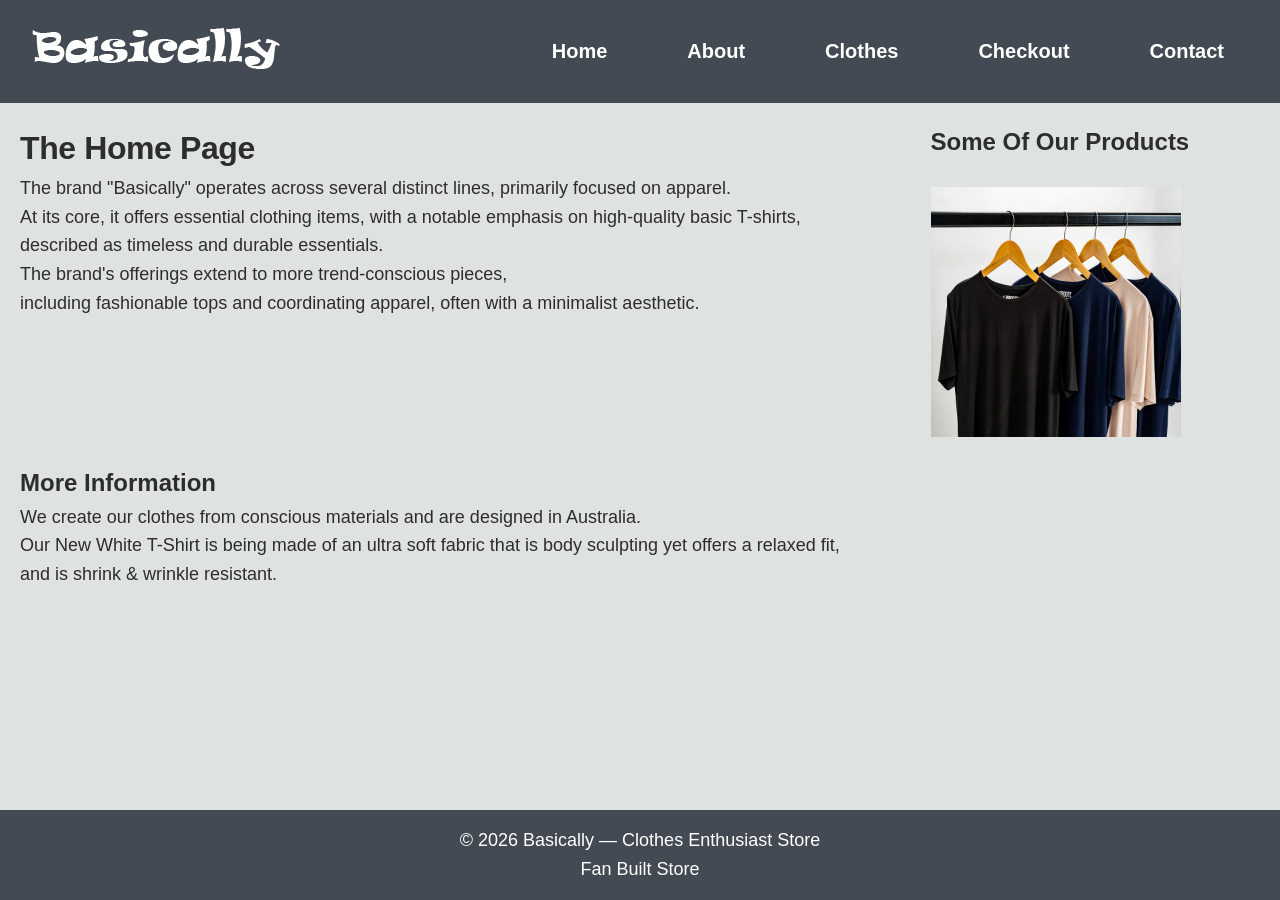
<file: index.html>
<!DOCTYPE html>
<html lang="en">
<head>
  <meta charset="UTF-8">
  <meta name="viewport" content="width=device-width, initial-scale=1.0">
  <meta name="description" content="About us">
  <title>Our Story</title>
  <link rel="stylesheet" href="css/global.css">  <!-- Shared site styles -->
  <link rel="stylesheet" href="css/index.css">   <!-- About-page-only styles -->
</head>

<body>

  <header class="site-header">
    <a class="logo" href="index.html">
      <img src="Basically Images/basicallylogo.png" alt="Basically Logo">
    </a>
    <input class="menu-toggle" type="checkbox" id="menu-toggle" aria-label="Toggle navigation menu">
    <label class="menu-button" for="menu-toggle">
      <img src="Basically Images/hamburger.png" style="width: 20px;height: 20px;" alt="" aria-hidden="true">
      <span>Menu</span>
    </label>
    <nav aria-label="Primary">               <!-- nav groups navigation links; aria-label names it -->
      <a class="active" href="index.html">Home</a>     <!-- class="active" = current page -->
      <a href="about.html">About</a>
      <a href="products.html">Clothes</a>
      <a href="checkout.html">Checkout</a>
      <a href="contact.html">Contact</a>
    </nav>
  </header>

  <main>

    <section>
      <h1>The Home Page</h1>
      <p>
        The brand "Basically" operates across several distinct lines, primarily focused on apparel.<br> 
        At its core, it offers essential clothing items, with a notable emphasis on high-quality basic T-shirts,<br>
         described as timeless and durable essentials.     

      </p>
      <p>
        The brand's offerings extend to more trend-conscious pieces,<br>
        including fashionable tops and coordinating apparel, often with a minimalist aesthetic.   
      </p>
    </section>

    <section>
      <h2><b>Some Of Our Products</b></h2>
      <div class="card-grid">
        <br>
        <article class="card">
        <img src="Basically Images/shirts1.jpg" alt="T-Shirts" style="width: 250px;height: 250px;">
        </article>

      </div>
    </section>

    <section class="hero about-hero">
      <div>
        <h2> <b>More Information</b> </h2>
        <p>
            We create our clothes from conscious materials and are designed in Australia.<br>
             Our New White T-Shirt is being made of an ultra soft fabric that is body sculpting yet offers a relaxed fit,
             <br> and is shrink & wrinkle resistant. 
        </p>
      </div>
    </section>

  </main>

  <footer>
    <p>&copy; 2026 Basically &mdash; Clothes Enthusiast Store</p>
    <p>Fan Built Store</p>
  </footer>

</body>
</html>
</file>
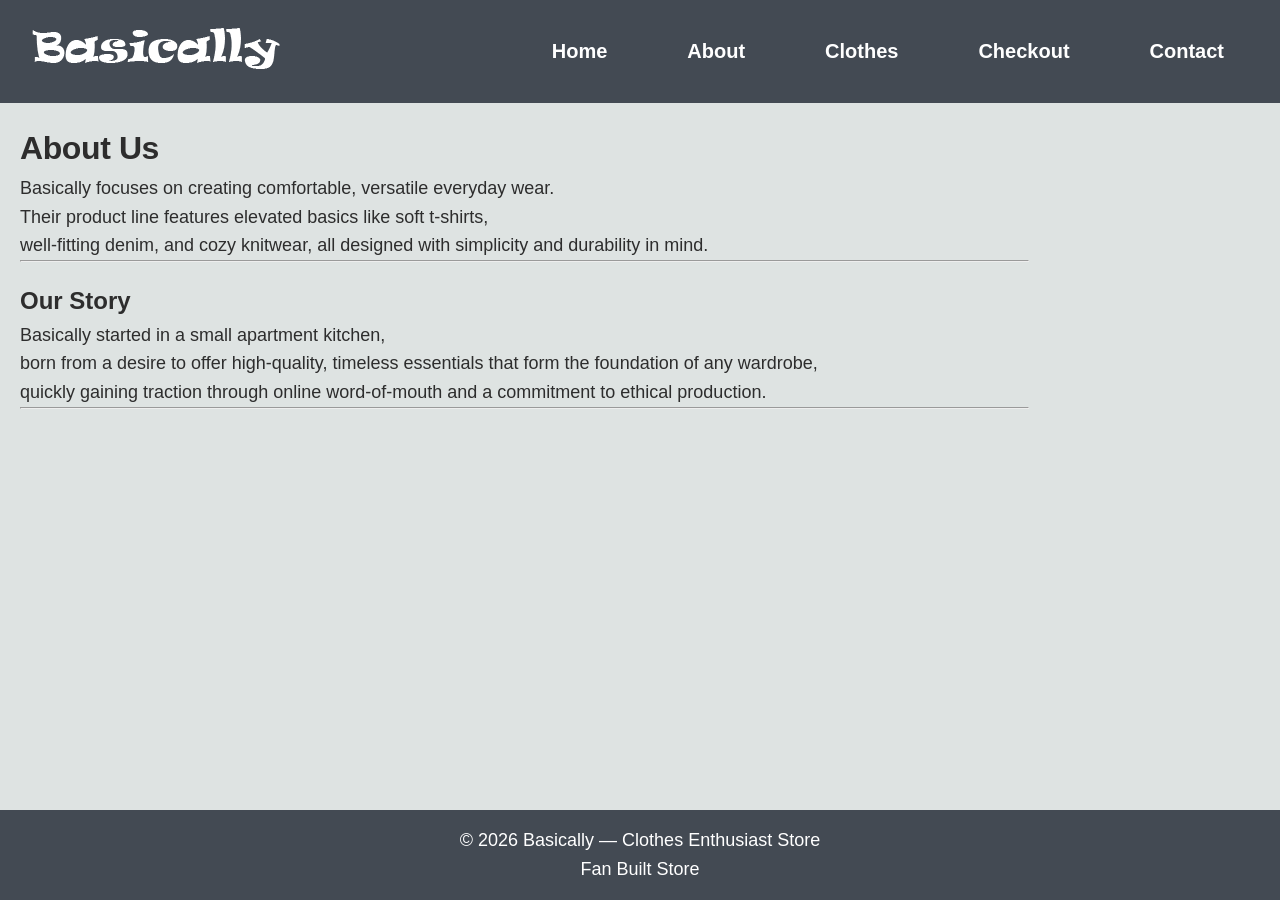
<file: about.html>
<!DOCTYPE html>
<html lang="en">
<head>
  <meta charset="UTF-8">
  <meta name="viewport" content="width=device-width, initial-scale=1.0">
  <meta name="description" content="About us">
  <title>Our Story</title>
  <link rel="stylesheet" href="css/global.css">  <!-- Shared site styles -->
  <link rel="stylesheet" href="css/index.css">   <!-- About-page-only styles -->
</head>

<body>

  <header class="site-header">
    <a class="logo" href="index.html">
      <img src="Basically Images/basicallylogo.png" alt="Basically Logo">
    </a>
    <input class="menu-toggle" type="checkbox" id="menu-toggle" aria-label="Toggle navigation menu">
    <label class="menu-button" for="menu-toggle">
        <img src="Basically Images/hamburger.png" style="width: 20px;height: 20px;" alt="" aria-hidden="true">
        <span>Menu</span>
    </label>
    <nav aria-label="Primary">               <!-- nav groups navigation links; aria-label names it -->
      <a class="active" href="index.html">Home</a>     <!-- class="active" = current page -->
      <a href="about.html">About</a>
      <a href="products.html">Clothes</a>
      <a href="checkout.html">Checkout</a>
      <a href="contact.html">Contact</a>
    </nav>
  </header>

  <main>

    <section>
      <h1>About Us</h1>
      <p>
        Basically focuses on creating comfortable, versatile everyday wear. <br>
        Their product line features elevated basics like soft t-shirts, <br> 
        well-fitting denim, and cozy knitwear, all designed with simplicity and durability in mind.   

      </p>
      <hr>
    </section>

    <section>
      <h2><b></b></h2>
      <div class="card-grid">
        <br>
        <article class="card">

        </article>

      </div>
    </section>

    <section class="hero about-hero">
      <div>
        <h2> <b>Our Story</b> </h2>
        <p>
            Basically started in a small apartment kitchen, <br>
            born from a desire to offer high-quality, timeless essentials that form the foundation of any wardrobe, <br> 
            quickly gaining traction through online word-of-mouth and a commitment to ethical production.
        </p>
        <hr>
      </div>
    </section>

  </main>

  <footer>
    <p>&copy; 2026 Basically &mdash; Clothes Enthusiast Store</p>
    <p>Fan Built Store</p>
  </footer>

</body>
</html>
</file>
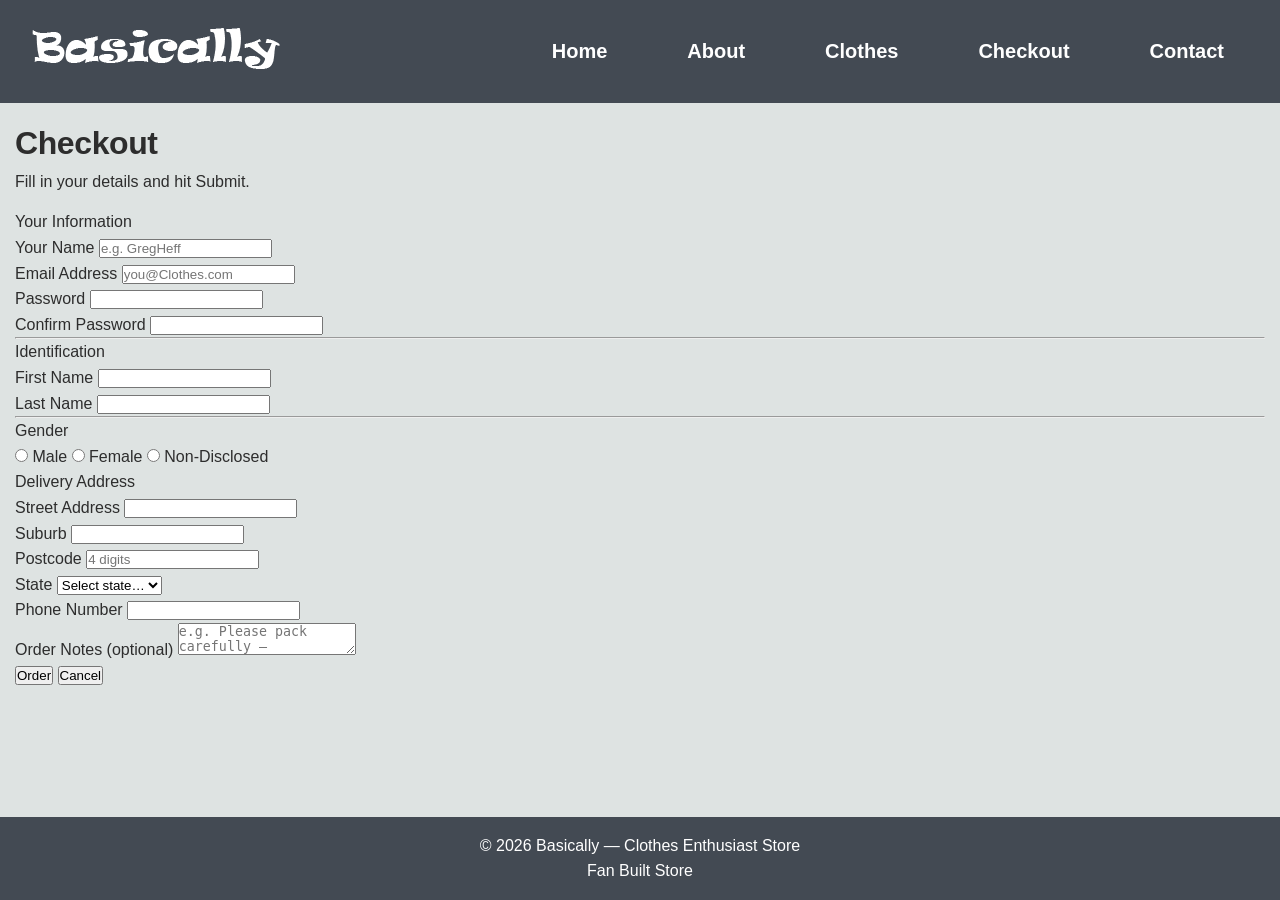
<file: checkout.html>
<!DOCTYPE html>
<html lang="en">
<head>
  <meta charset="UTF-8">
  <meta name="viewport" content="width=device-width, initial-scale=1.0">
  <meta name="description" content="Checkout for your LEGO Star Wars set order at Brick Troopers.">
  <title>Brick Troopers | Checkout</title>
  <link rel="stylesheet" href="css/global.css">    <!-- Shared styles (includes form styles) -->
  <link rel="stylesheet" href="css/checkout.css">  <!-- Checkout-page-only styles -->
</head>

<body>

  <header class="site-header">
    <a class="logo" href="index.html">
      <img src="Basically Images/basicallylogo.png">
    </a>
    <!-- MOBILE MENU TOGGLE: shown on mobile only; desktop/tablet keep the normal navigation visible -->
    <input class="menu-toggle" type="checkbox" id="menu-toggle" aria-label="Toggle navigation menu">
    <label class="menu-button" for="menu-toggle">
        <img src="Basically Images/hamburger.png" style="width: 20px;height: 20px;" alt="" aria-hidden="true">
        <span>Menu</span>
    </label>
    <nav aria-label="Primary">
      <a href="index.html">Home</a>
      <a href="about.html">About</a>
      <a href="products.html">Clothes</a>
      <a class="active" href="checkout.html">Checkout</a>  <!-- Active = current page -->
      <a href="contact.html">Contact</a>
    </nav>
  </header>

  <main>

    <!-- PAGE INTRO -->
    <section>
      <h1>Checkout</h1>
      <p>Fill in your details and hit Submit.</p>
    </section>

    <!-- CHECKOUT FORM -->
    <section>
      <form action="#" method="post">
        <!-- action="#" means no server; method="post" sends data in request body -->

        <!-- FIELDSET 1: Account details -->
        <fieldset>
          <legend>Your Information</legend>  <!-- Fieldset title -->
          <div class="form-grid">

            <div class="field-group">
              <label for="username">Your Name</label>
              <input type="text" id="username" name="username"
                     placeholder="e.g. GregHeff" required>
            </div>

            <div class="field-group">
              <label for="email">Email Address</label>
              <input type="email" id="email" name="email"
                     placeholder="you@Clothes.com" required>
            </div>

            <div class="field-group">
              <label for="password">Password</label>
              <input type="password" id="password" name="password" required>
              <!-- type="password" hides characters as typed -->
            </div>

            <div class="field-group">
              <label for="confirm_password">Confirm Password</label>
              <input type="password" id="confirm_password" name="confirm_password" required>
              <hr>
            </div>

          </div>
        </fieldset>

        <!-- FIELDSET 2: Personal details -->
        <fieldset>
          <legend>Identification</legend>
          <div class="form-grid">

            <div class="field-group">
              <label for="first_name">First Name</label>
              <input type="text" id="first_name" name="first_name" required>
            </div>

            <div class="field-group">
              <label for="last_name">Last Name</label>
              <input type="text" id="last_name" name="last_name" required>
              <hr>
            </div>

            <div class="field-group full">  <!-- full = span both columns -->
              <span>Gender</span>           <!-- span used here instead of label (no paired input) -->
              <div class="inline-options">   <!-- Styled in checkout.css: flexbox row -->
                <!-- Radio buttons: same name= means only one can be selected -->
                <label><input type="radio" name="gender" value="male" required> Male</label>
                <label><input type="radio" name="gender" value="female"> Female</label>
                <label><input type="radio" name="gender" value="other"> Non-Disclosed</label>
              </div>
            </div>

          </div>
        </fieldset>

        <!-- FIELDSET 3: Shipping address -->
        <fieldset>
            
          <legend>Delivery Address</legend>
          <div class="form-grid">

            <div class="field-group full">
              <label for="street">Street Address</label>
              <input type="text" id="street" name="street" required>
            </div>

            <div class="field-group">
              <label for="suburb">Suburb</label>
              <input type="text" id="suburb" name="suburb" required>
            </div>

            <div class="field-group">
              <label for="postcode">Postcode</label>
              <input type="text" id="postcode" name="postcode"
                     pattern="[0-9]{4}" placeholder="4 digits" required>
              <!-- pattern validates exactly 4 digits before submission -->
            </div>

            <div class="field-group">
              <label for="state">State</label>
              <select id="state" name="state" required>  <!-- Dropdown list -->
                <option value="">Select state…</option>   <!-- Empty value = nothing selected -->
                <option value="VIC">VIC</option>
                <option value="NSW">NSW</option>
                <option value="QLD">QLD</option>
                <option value="WA">WA</option>
                <option value="SA">SA</option>
                <option value="TAS">TAS</option>
                <option value="ACT">ACT</option>
                <option value="NT">NT</option>
              </select>
            </div>

            <div class="field-group">
              <label for="phone">Phone Number</label>
              <input type="tel" id="phone" name="phone" required>
              <!-- type="tel" shows number keypad on mobile -->
            </div>

            <div class="field-group full">
              <label for="order_notes">Order Notes (optional)</label>
              <textarea id="order_notes" name="order_notes"
                        placeholder="e.g. Please pack carefully — displaying next to my Millennium Falcon"></textarea>
              <!-- No required attribute = field is optional -->
            </div>

          </div>
        </fieldset>

        <div class="actions">
          <button type="submit">Order</button>  <!-- Validates then submits -->
          <button type="reset">Cancel</button>    <!-- Clears all fields -->
        </div>

      </form>
    </section>

  </main>

  <footer>
    <p>&copy; 2026 Basically &mdash; Clothes Enthusiast Store</p>
    <p>Fan Built Store</p>
  </footer>
</body>
</html>
</file>
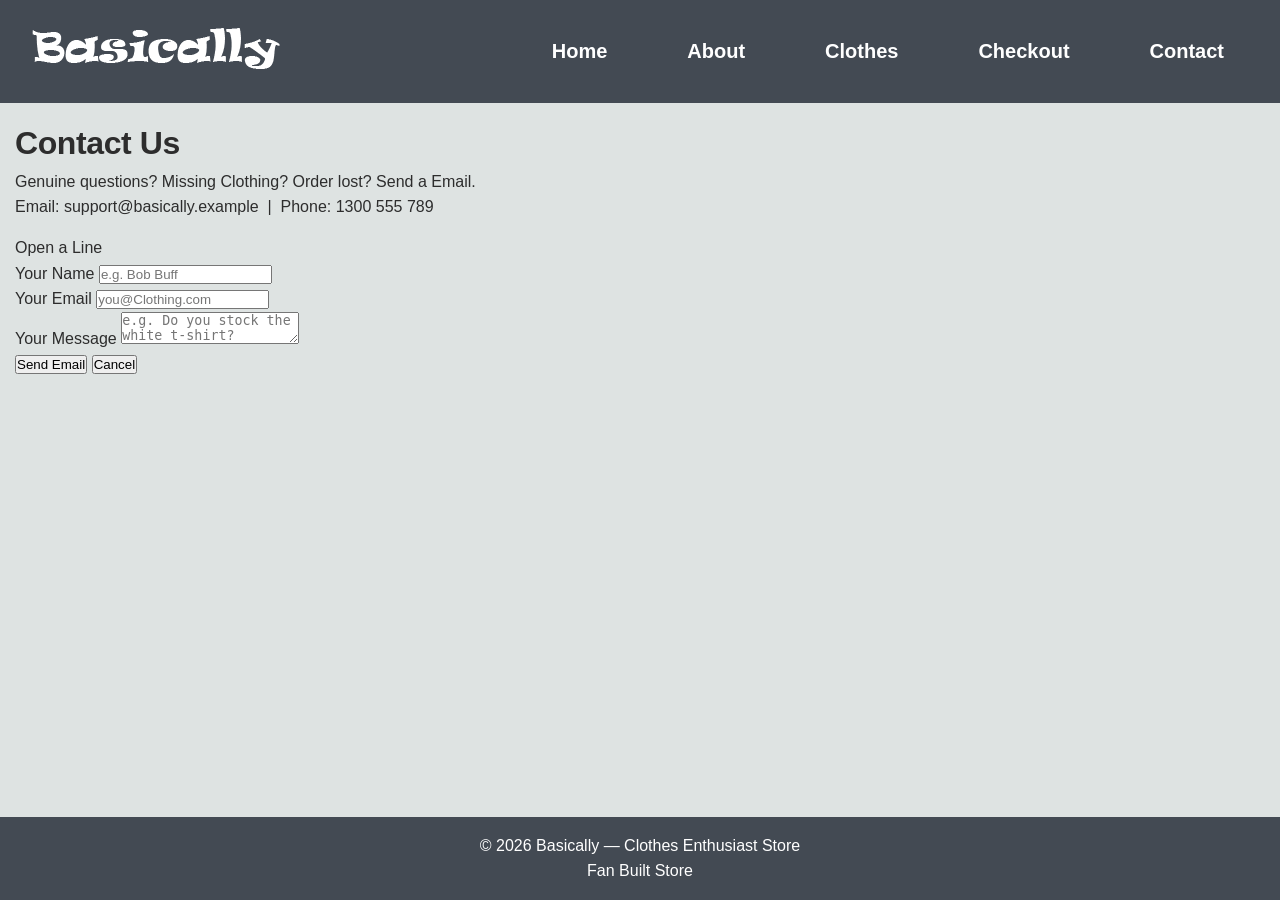
<file: contact.html>
<!DOCTYPE html>
<html lang="en">
<head>
  <meta charset="UTF-8">
  <meta name="viewport" content="width=device-width, initial-scale=1.0">
  <meta name="description" content="Contact the bricked Troopers crew for LEGO Star Wars enquiries.">
  <title>bricked Troopers | Hail the Base</title>
  <link rel="stylesheet" href="css/global.css">   <!-- Shared styles (includes form styles) -->
  <link rel="stylesheet" href="css/contact.css">  <!-- Contact-page-only styles -->
</head>

<body>

  <header class="site-header">
    <a class="logo" href="index.html">
      <img src="Basically Images/basicallylogo.png" alt="Basically Logo">
    </a>
    <!-- MOBILE MENU TOGGLE: shown on mobile only; desktop/tablet keep the normal navigation visible -->
    <input class="menu-toggle" type="checkbox" id="menu-toggle" aria-label="Toggle navigation menu">
    <label class="menu-button" for="menu-toggle">
        <img src="Basically Images/hamburger.png" style="width: 20px;height: 20px;" alt="" aria-hidden="true">
        <span>Menu</span>
    </label>
    <nav aria-label="Primary">
      <a href="index.html">Home</a>
      <a href="about.html">About</a>
      <a href="products.html">Clothes</a>
      <a href="checkout.html">Checkout</a>
      <a class="active" href="contact.html">Contact</a>  <!-- Active = current page -->
    </nav>
  </header>

  <main>

    <!-- CONTACT INTRO -->
    <section>
      <h1>Contact Us</h1>
      <p>Genuine questions? Missing Clothing? Order lost? Send a Email.</p>
      <p class="contact-details">  <!-- Styled by contact.css: monospace font, yellow -->
        Email: support@basically.example &nbsp;|&nbsp; Phone: 1300 555 789
        <!  -- &nbsp; = non-breaking space; keeps the | separator from touching the text -->
      </p>
    </section>

    <!-- CONTACT FORM -->
    <section>
      <form action="#" method="post">
        <!-- action="#" = no server connected; method="post" = data sent in request body -->

        <fieldset>  <!-- Groups related fields with a visible border -->
          <legend>Open a Line</legend>  <!-- Title shown on fieldset border -->

          <div class="form-grid">  <!-- Two-column grid layout -->

            <div class="field-group">  <!-- Stack label above input -->
              <label for="contact_name">Your Name</label>  <!-- for= links to input id= -->
              <input type="text" id="contact_name" name="contact_name"
                     placeholder="e.g. Bob Buff" required>
              <!-- type="text" = plain text box; required = can't submit if empty -->
            </div>

            <div class="field-group">
              <label for="contact_email">Your Email</label>
              <input type="email" id="contact_email" name="contact_email"
                     placeholder="you@Clothing.com" required>
              <!-- type="email" validates the address format automatically -->
            </div>

            <div class="field-group full">  <!-- class="full" = span both columns -->
              <label for="contact_message">Your Message</label>
              <textarea id="contact_message" name="contact_message"
                        placeholder="e.g. Do you stock the white t-shirt?" required></textarea>
              <!-- textarea = multi-line text box; no self-closing tag -->
            </div>

          </div>

          <div class="actions">  <!-- Flexbox row for buttons -->
            <button type="submit">Send Email</button>  <!-- Submits the form -->
            <button type="reset">Cancel</button>         <!-- Clears all fields -->
          </div>

        </fieldset>
      </form>
    </section>

  </main>

  <footer>
    <p>&copy; 2026 Basically &mdash; Clothes Enthusiast Store</p>
    <p>Fan Built Store</p>
  </footer>

</body>
</html>
</file>
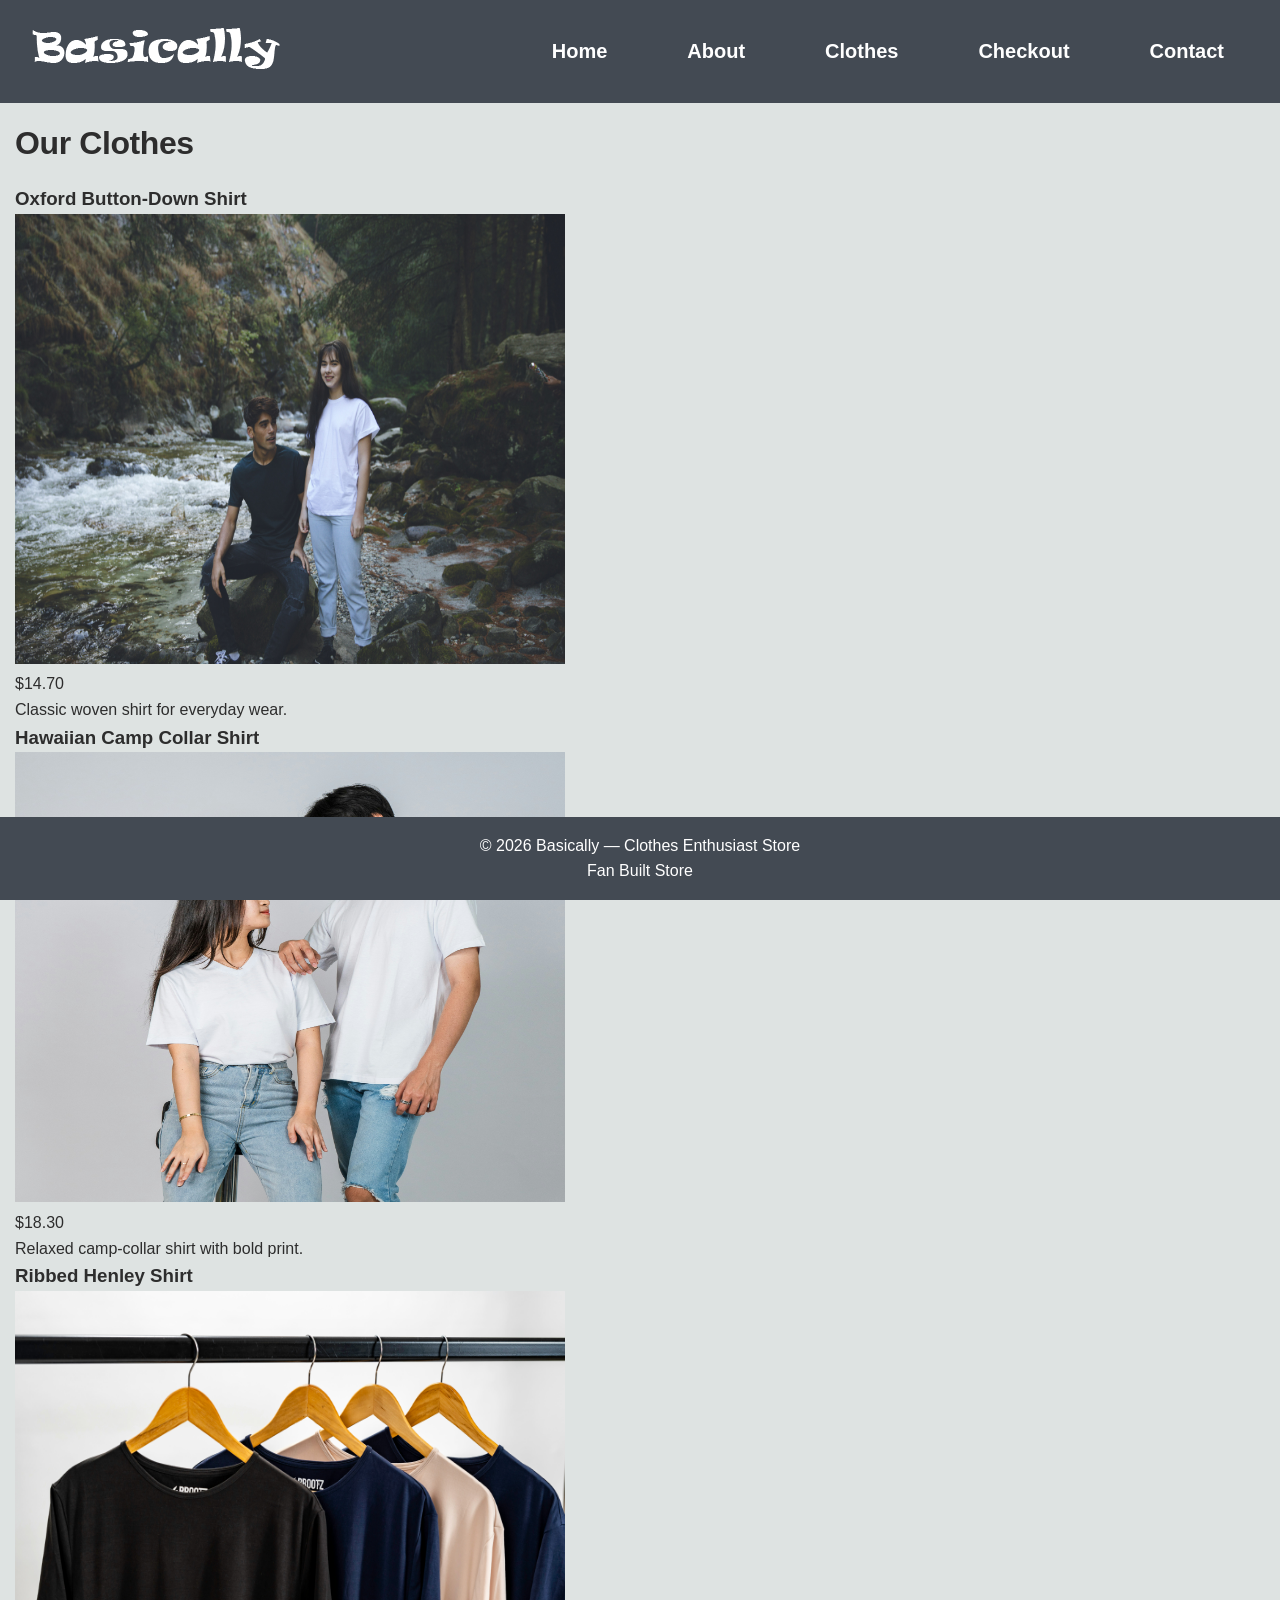
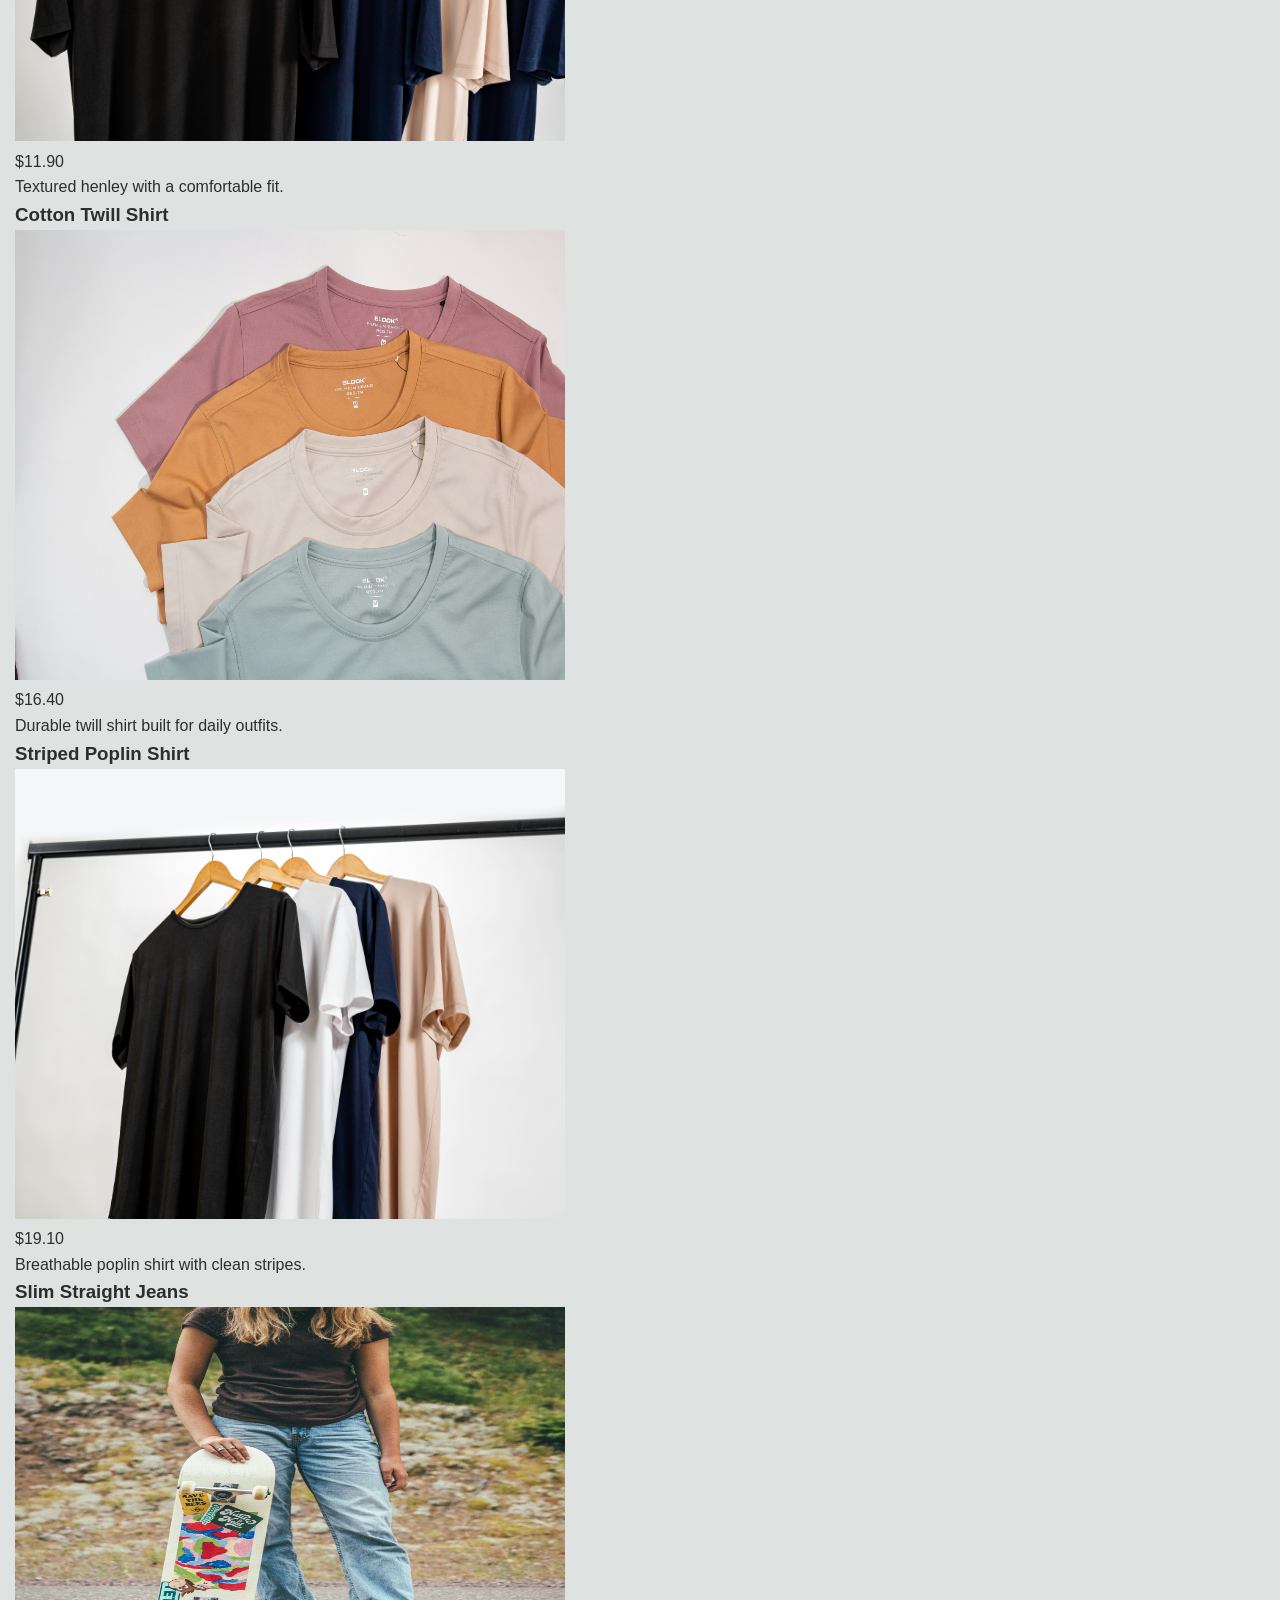
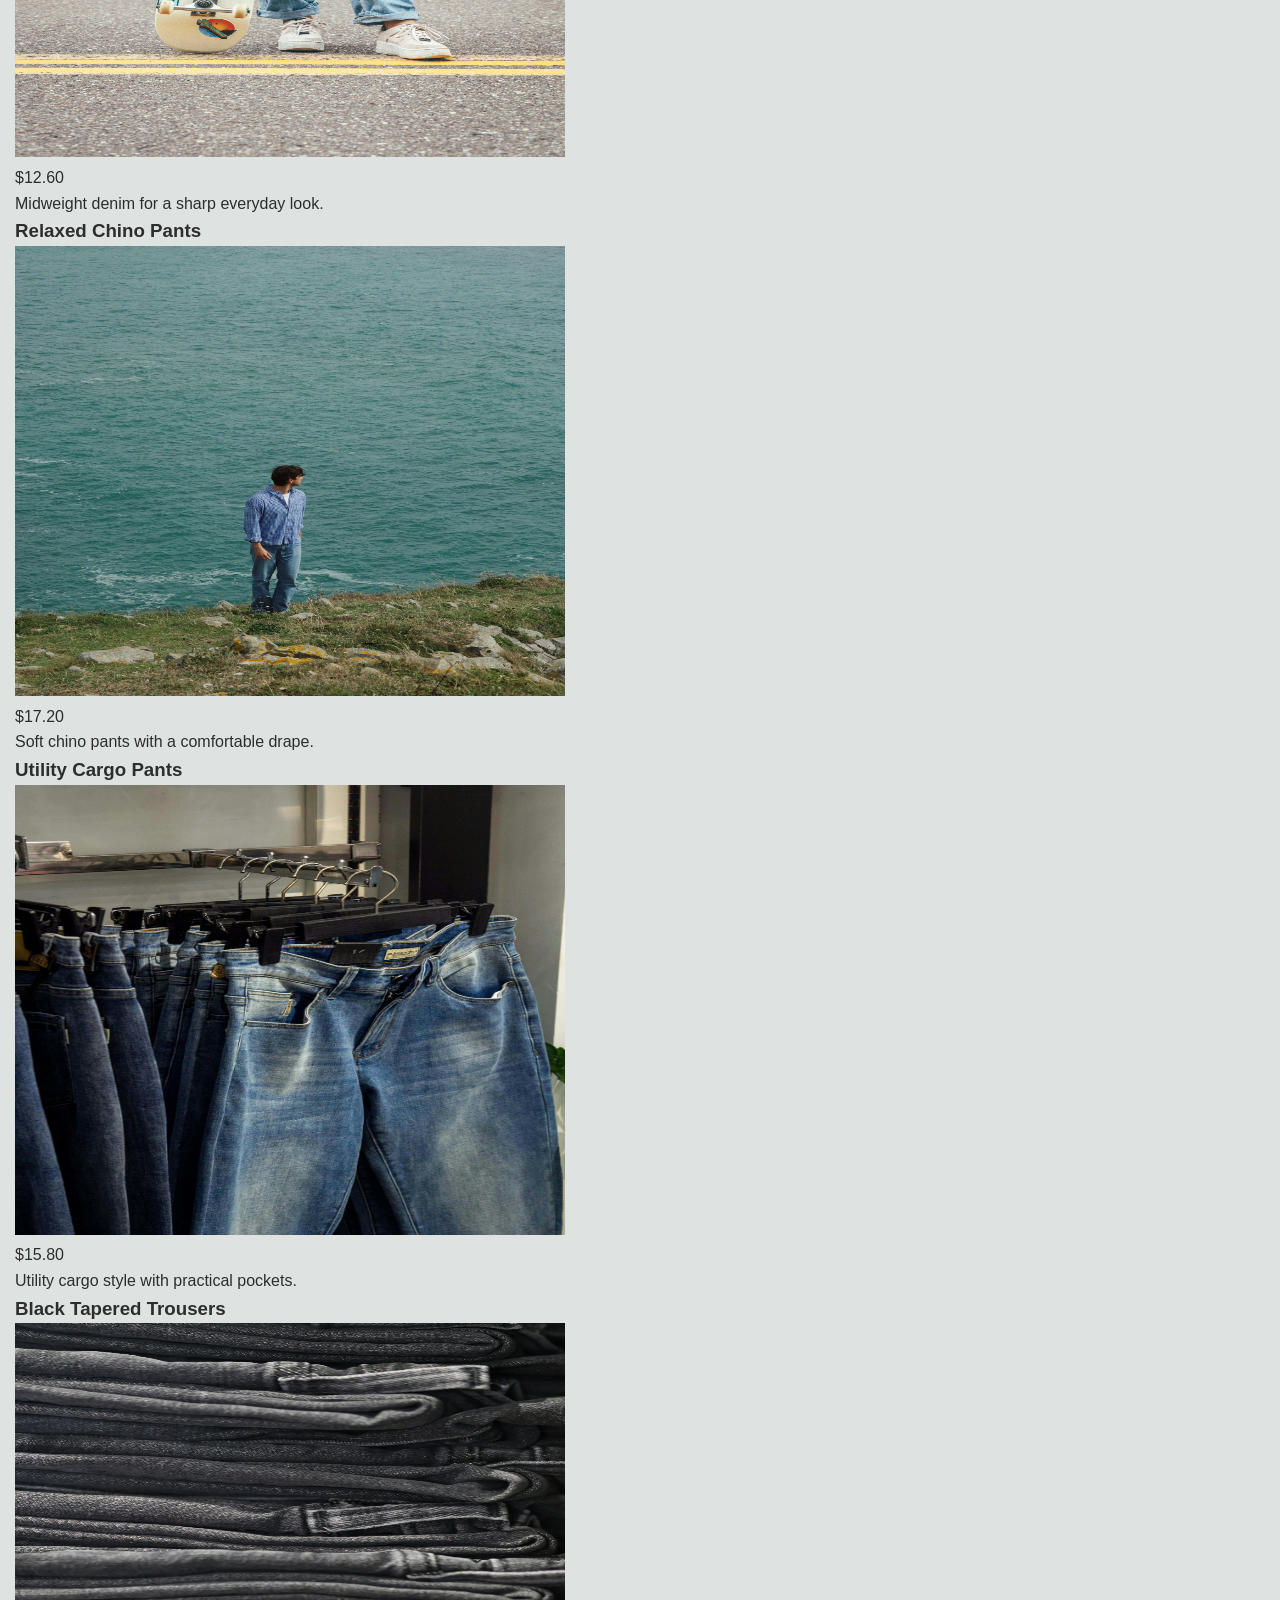
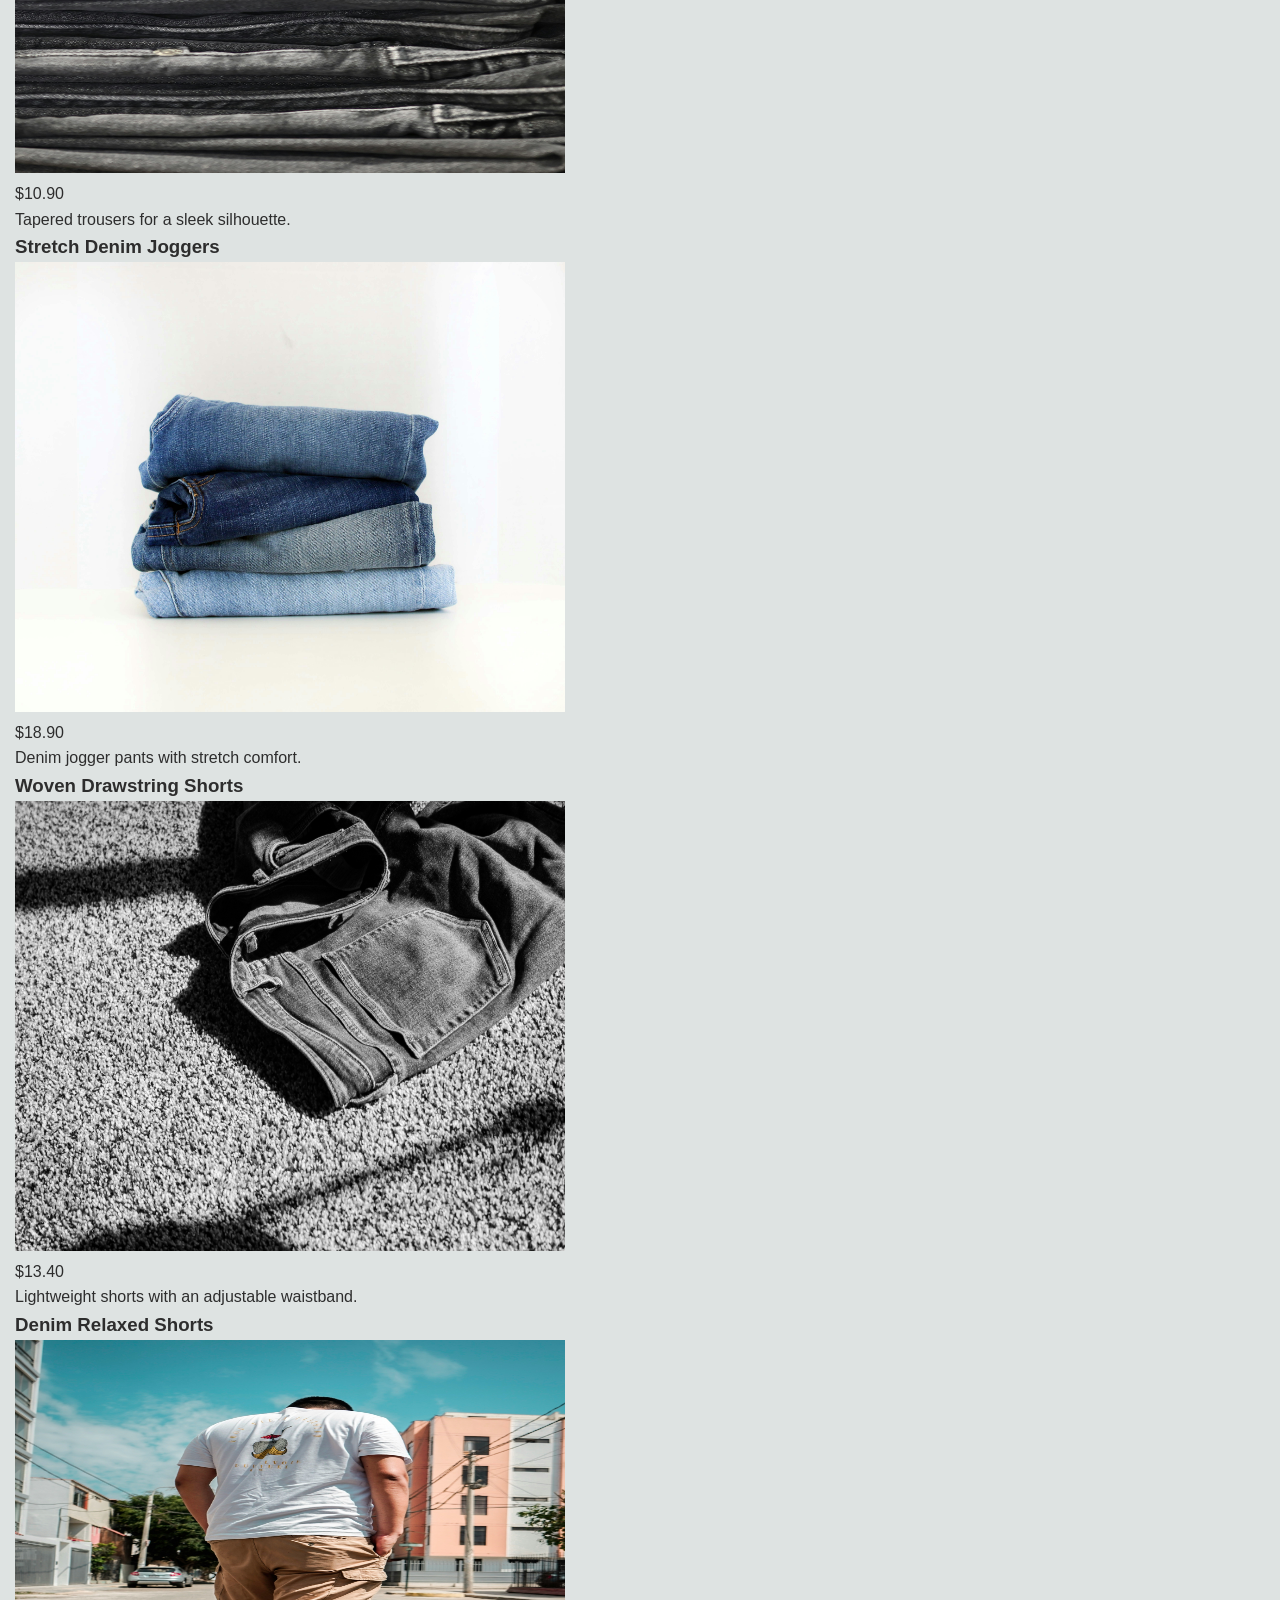
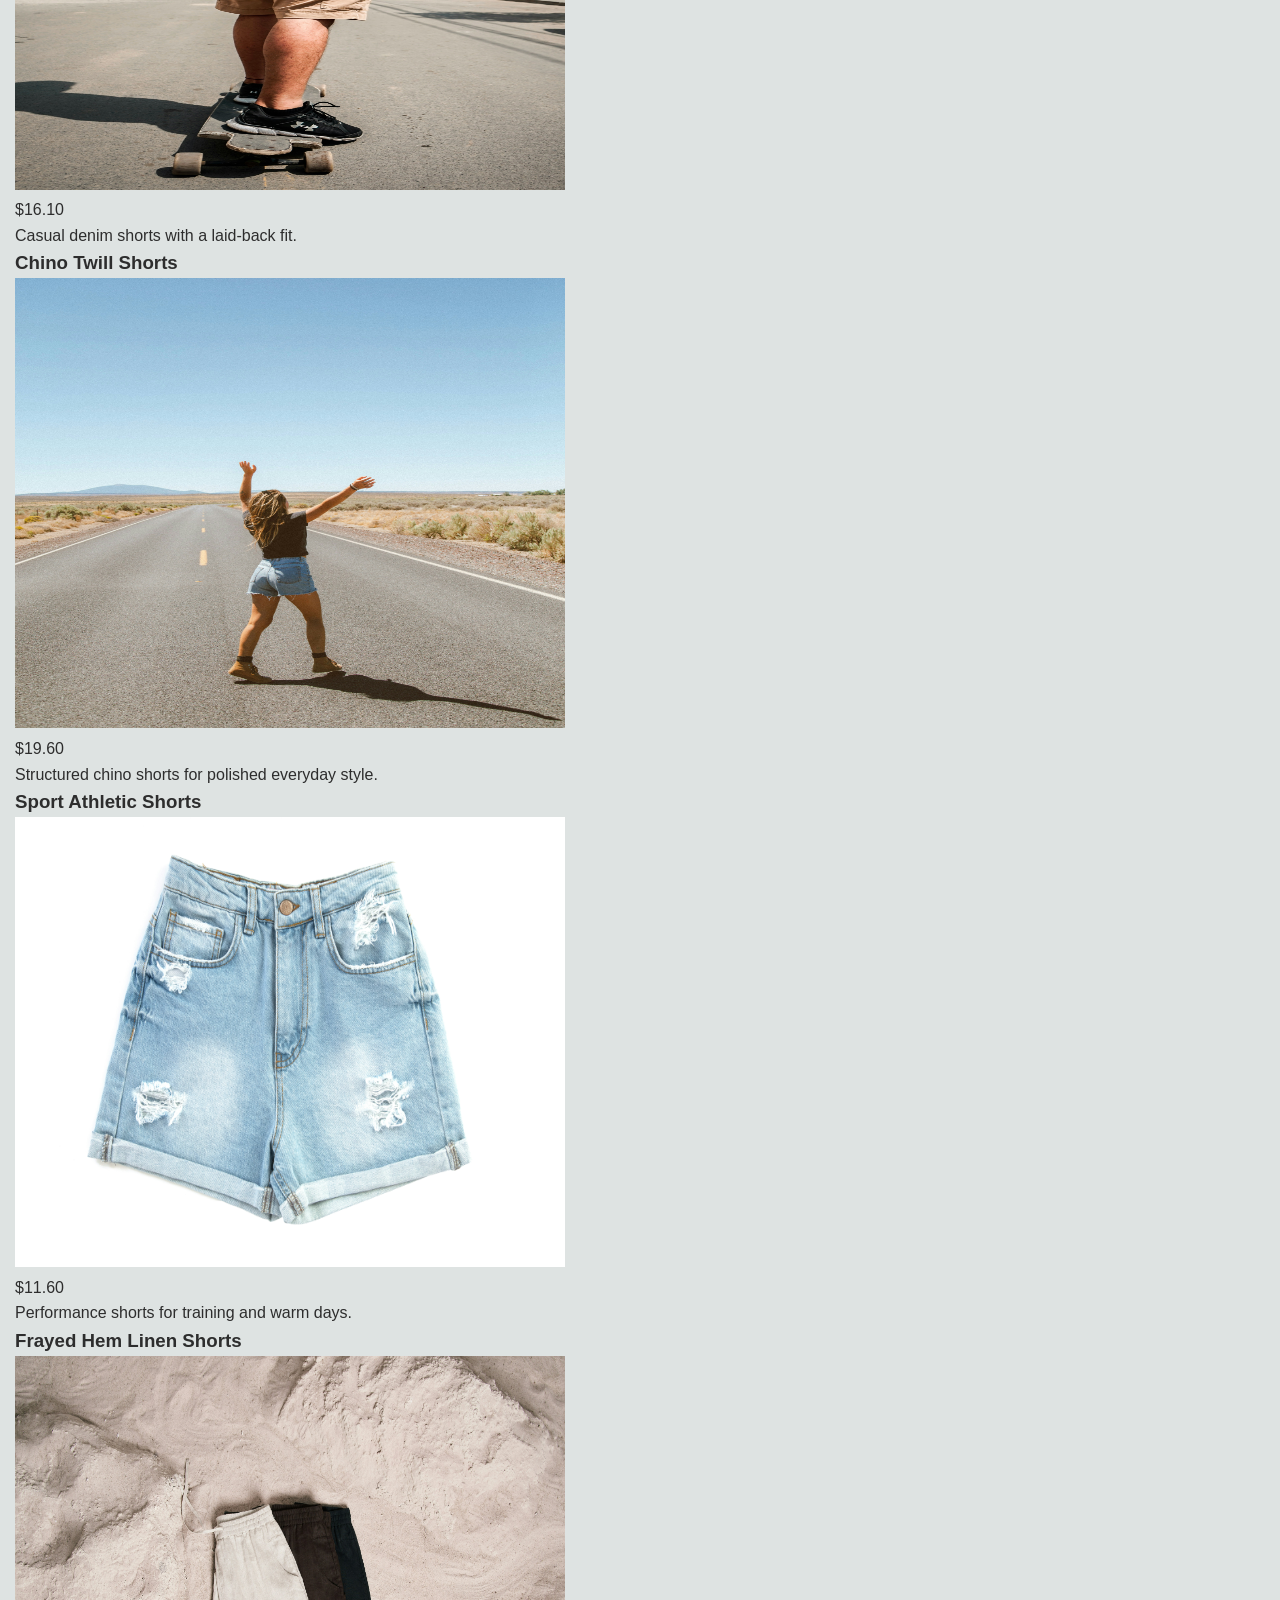
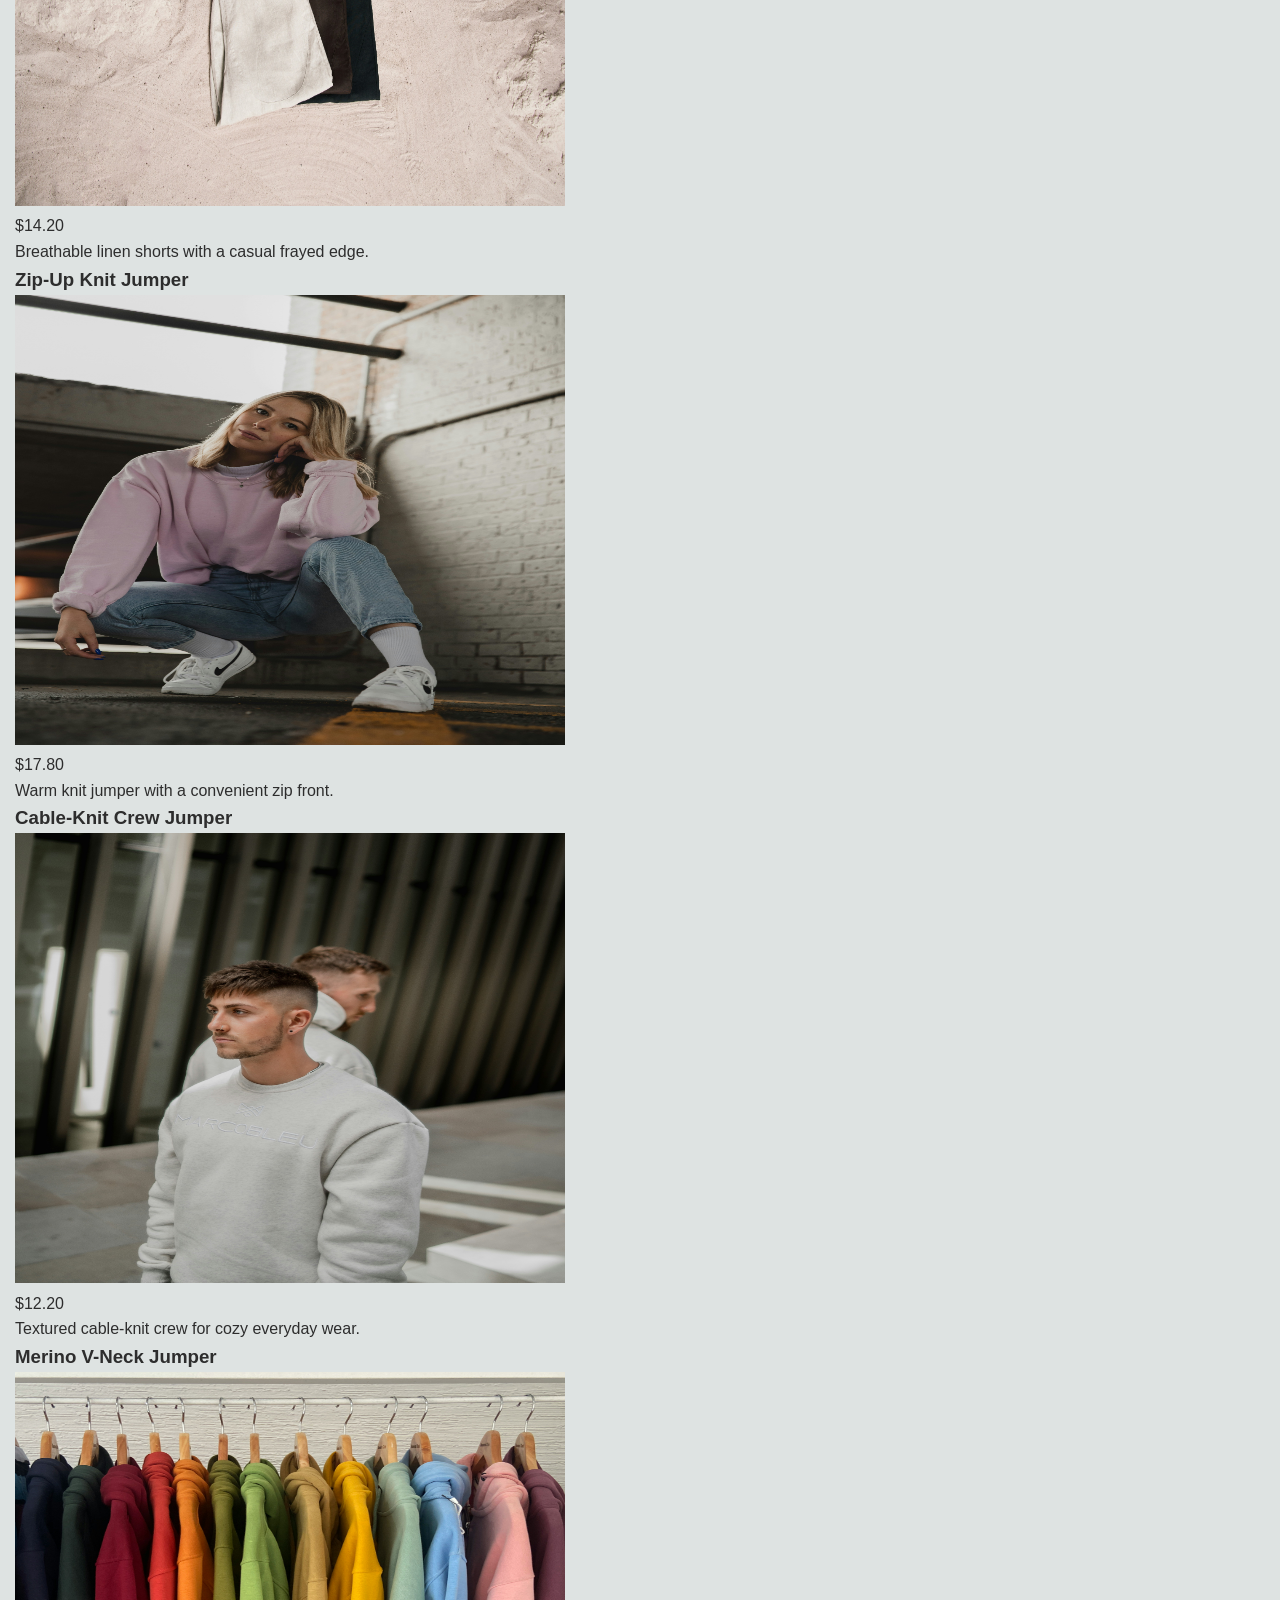
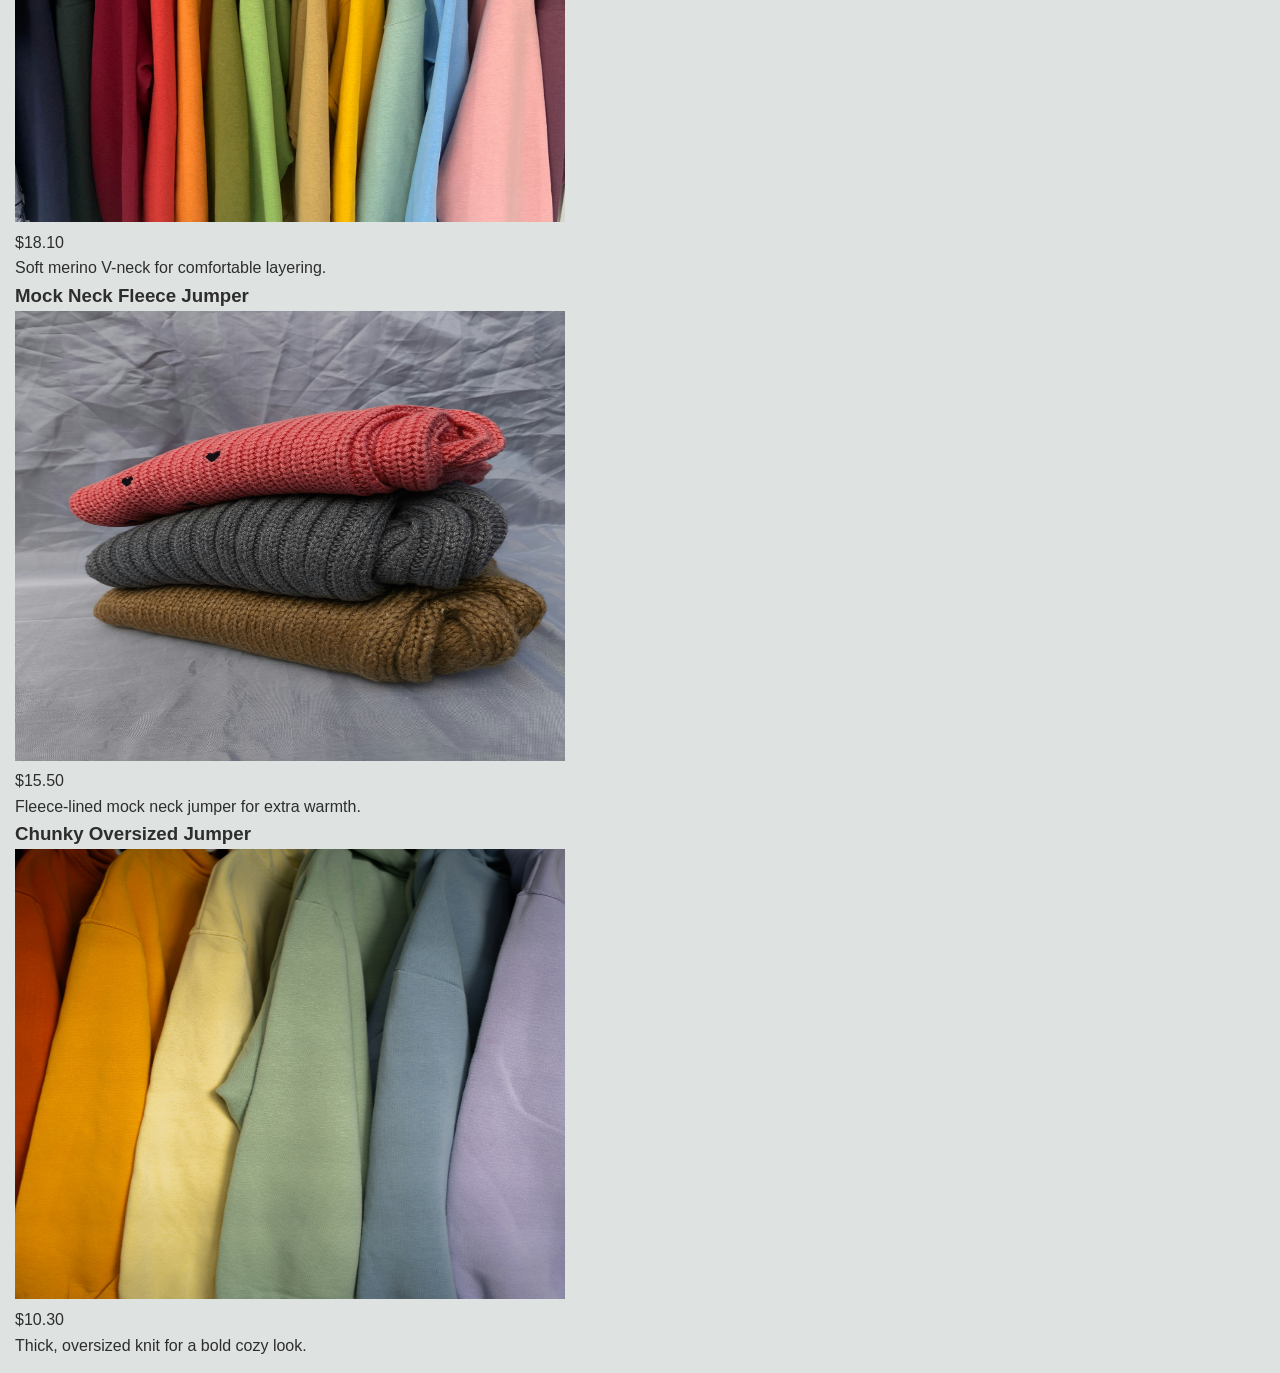
<file: products.html>
<!DOCTYPE html>
<html lang="en">
<head>
    <meta charset="UTF-8"> 
    <meta name="viewport" content="width=device-width, initial-scale=1.0">
    <meta name="description" content="Browse all of our products">
    <link rel="stylesheet" href="css/global.css">
    <link rel="stylesheet" href="css/products.css">
    <title>Products</title>
</head>
<body>

    <header class="site-header">
        <a class="logo" href="index.html">
          <img src="Basically Images/basicallylogo.png" alt="Basically Logo">
        </a>
       
        <input class="menu-toggle" type="checkbox" id="menu-toggle" aria-label="Toggle navigation menu">
        <label class="menu-button" for="menu-toggle">
          <img src="Basically Images/hamburger.png" style="width: 20px;height: 20px;" alt="" aria-hidden="true">
          <span>Menu</span>

        </label>
        <nav aria-label="Primary">
          <a href="index.html">Home</a>
          <a href="about.html">About</a>
          <a class="active" href="products.html">Clothes</a>
          <a href="checkout.html">Checkout</a>
          <a href="contact.html">Contact</a>
        </nav>
      </header>

      <main>

        <!-- Page intro -->
        <section>
          <h1>Our Clothes</h1>
        </section>
    
        <!-- 20 Product cards — 5 rows × 4 columns -->
        <section>
          <div class="product-grid">
    
            <article class="product-card">
              <div class="product-card-body">
                <h3></h3>
                <p class="product-price"></p>
                <p></p>
              </div>
            </article>
    
          </div>
        </section>
        <section>
          <div class="product-grid">
    
            <!-- Row 1 -->
            <article class="product-card">
              <div class="product-card-body">
                <h3>Oxford Button-Down Shirt</h3>
                <img src="Basically Images/modelwearingshirts1.jpg"style='width: 550px;height: 450px;'>
                <p class="product-price">$14.70</p>
                <p>Classic woven shirt for everyday wear.</p>
              </div>
            </article>
            
            <article class="product-card">
              <div class="product-card-body">
                <h3>Hawaiian Camp Collar Shirt</h3>
                <img src="Basically Images/modelswearingshirts2.jpg"style='width: 550px;height: 450px;'>
                <p class="product-price">$18.30</p>
                <p>Relaxed camp-collar shirt with bold print.</p>
              </div>
            </article>
            
            <article class="product-card">
              <div class="product-card-body">
                <h3>Ribbed Henley Shirt</h3>
                <img src="Basically Images/shirts1.jpg"style='width: 550px;height: 450px;'>
                <p class="product-price">$11.90</p>
                <p>Textured henley with a comfortable fit.</p>
              </div>
            </article>
            
            <article class="product-card">
              <div class="product-card-body">
                <h3>Cotton Twill Shirt</h3>
                <img src="Basically Images/shirts2.jpg"style='width: 550px;height: 450px;'>
                <p class="product-price">$16.40</p>
                <p>Durable twill shirt built for daily outfits.</p>
              </div>
            </article>
            
            <article class="product-card">
              <div class="product-card-body">
                <h3>Striped Poplin Shirt</h3>
                <img src="Basically Images/shirts3.jpg"style='width: 550px;height: 450px;'>
                <p class="product-price">$19.10</p>
                <p>Breathable poplin shirt with clean stripes.</p>
              </div>
            </article>
            
            <article class="product-card">
              <div class="product-card-body">
                <h3>Slim Straight Jeans</h3>
                <img src="Basically Images/modelswearingjeans1.jpg"style='width: 550px;height: 450px;'>
                <p class="product-price">$12.60</p>
                <p>Midweight denim for a sharp everyday look.</p>
              </div>
            </article>
            
            <article class="product-card">
              <div class="product-card-body">
                <h3>Relaxed Chino Pants</h3>
                <img src="Basically Images/modelswearingjeans2.jpg"style='width: 550px;height: 450px;'>
                <p class="product-price">$17.20</p>
                <p>Soft chino pants with a comfortable drape.</p>
              </div>
            </article>
            
            <article class="product-card">
              <div class="product-card-body">
                <h3>Utility Cargo Pants</h3>
                <img src="Basically Images/jeans1.jpg"style='width: 550px;height: 450px;'>
                <p class="product-price">$15.80</p>
                <p>Utility cargo style with practical pockets.</p>
              </div>
            </article>
            
            <article class="product-card">
              <div class="product-card-body">
                <h3>Black Tapered Trousers</h3>
                <img src="Basically Images/jeans2.jpg"style='width: 550px;height: 450px;'>
                <p class="product-price">$10.90</p>
                <p>Tapered trousers for a sleek silhouette.</p>
              </div>
            </article>
            
            <article class="product-card">
              <div class="product-card-body">
                <h3>Stretch Denim Joggers</h3>
                <img src="Basically Images/jeans3.jpg"style='width: 550px;height: 450px;'>
                <p class="product-price">$18.90</p>
                <p>Denim jogger pants with stretch comfort.</p>
              </div>
            </article>
            
            <article class="product-card">
              <div class="product-card-body">
                <h3>Woven Drawstring Shorts</h3>
                <img src="Basically Images/shorts3.jpg"style='width: 550px;height: 450px;'>
                <p class="product-price">$13.40</p>
                <p>Lightweight shorts with an adjustable waistband.</p>
              </div>
            </article>
            
            <article class="product-card">
              <div class="product-card-body">
                <h3>Denim Relaxed Shorts</h3>
                <img src="Basically Images/modelswearingshorts.jpg"style='width: 550px;height: 450px;'>
                <p class="product-price">$16.10</p>
                <p>Casual denim shorts with a laid-back fit.</p>
              </div>
            </article>
            
            <article class="product-card">
              <div class="product-card-body">
                <h3>Chino Twill Shorts</h3>
                <img src="Basically Images/modelswearingshorts1.jpg"style='width: 550px;height: 450px;'>
                <p class="product-price">$19.60</p>
                <p>Structured chino shorts for polished everyday style.</p>
              </div>
            </article>
            
            <article class="product-card">
              <div class="product-card-body">
                <h3>Sport Athletic Shorts</h3>
                <img src="Basically Images/shorts1.jpg"style='width: 550px;height: 450px;'>
                <p class="product-price">$11.60</p>
                <p>Performance shorts for training and warm days.</p>
              </div>
            </article>
            
            <article class="product-card">
              <div class="product-card-body">
                <h3>Frayed Hem Linen Shorts</h3>
                <img src="Basically Images/shorts2.jpg"style='width: 550px;height: 450px;'>
                <p class="product-price">$14.20</p>
                <p>Breathable linen shorts with a casual frayed edge.</p>
              </div>
            </article>
            
            <article class="product-card">
              <div class="product-card-body">
                <h3>Zip-Up Knit Jumper</h3>
                <img src="Basically Images/modelwearingjumpers1.jpg"style='width: 550px;height: 450px;'>
                <p class="product-price">$17.80</p>
                <p>Warm knit jumper with a convenient zip front.</p>
              </div>
            </article>
            
            <article class="product-card">
              <div class="product-card-body">
                <h3>Cable-Knit Crew Jumper</h3>
                <img src="Basically Images/modelswearingjumpers2.jpg"style='width: 550px;height: 450px;'>
                <p class="product-price">$12.20</p>
                <p>Textured cable-knit crew for cozy everyday wear.</p>
              </div>
            </article>
            
            <article class="product-card">
              <div class="product-card-body">
                <h3>Merino V-Neck Jumper</h3>
                <img src="Basically Images/jumpers1.jpg"style='width: 550px;height: 450px;'>
                <p class="product-price">$18.10</p>
                <p>Soft merino V-neck for comfortable layering.</p>
              </div>
            </article>
            
            <article class="product-card">
              <div class="product-card-body">
                <h3>Mock Neck Fleece Jumper</h3>
                <img src="Basically Images/jumpers2.jpg"style='width: 550px;height: 450px;'>
                <p class="product-price">$15.50</p>
                <p>Fleece-lined mock neck jumper for extra warmth.</p>
              </div>
            </article>
            
            <article class="product-card">
              <div class="product-card-body">
                <h3>Chunky Oversized Jumper</h3>
                <img src="Basically Images/jumpers3.jpg"style='width: 550px;height: 450px;'>
                <p class="product-price">$10.30</p>
                <p>Thick, oversized knit for a bold cozy look.</p>
              </div>
            </article>
        </section>

        <footer>
            <p>&copy; 2026 Basically &mdash; Clothes Enthusiast Store</p>
            <p>Fan Built Store</p>
          </footer>
</body>
</html>
</file>
<file: css/global.css>
/* Select every element and reset common browser spacing */
* {
    /* Remove default margin on all elements */
    margin: 0;
    /* Remove default padding on all elements */
    padding: 0;
    /* Make sizing include borders and padding for predictable layouts */
    box-sizing: border-box;
  }
  
  fieldset {
    border: none;
  }
  
  /* Styles for the page background and default text appearance */
  body {
    /* Set the default font stack for the site */
    font-family: 'Segoe UI', Tahoma, Geneva, Verdana, sans-serif;
    /* Space between lines of text */
    line-height: 1.6;
    /* Default text color */
    color: #2d2d2d;
    /* Page background color */
    background-color: #dee3e2;
    /* Ensure body at least fills the screen height */
    min-height: 100vh;
    /* Use flex layout so header/footer can align vertically */
    display: flex;
    /* Stack children vertically */
    flex-direction: column;
    /* Smooth scrolling for anchor links */
    scroll-behavior: smooth;
  }
  
  /* Header bar at the top of the page */
  header {
    /* Dark background for the header */
    background-color: #434a53;
    /* White text color inside header */
    color: #ffffff;
    /* Space inside the header (top/bottom, left/right) */
    padding: 16px 32px;
    /* Keep the header visible at the top while scrolling */
    position: sticky;
    top: 0;
    left: 0;
    /* Stretch header full width */
    width: 100%;
    /* Make sure it sits above other content */
    z-index: 1000;
    /* Use flexbox to lay out header children */
    display: flex;
    /* Put space between left and right items */
    justify-content: space-between;
    /* Align items vertically centered */
    align-items: center;
  }
  
  /* Footer shown at the bottom of the viewport */
  footer {
    background-color: #434a53; /* same dark background as header */
    color: #ffffff; /* white text for contrast */
    padding: 16px 32px; /* inner spacing */
    text-align: center; /* center text inside footer */
    font-size: 16px; /* readable font size for footer text */
    width: 100%; /* stretch across the page */
    position: fixed; /* keep footer always visible at bottom */
    left: 0; /* align to left edge */
    bottom: 0; /* stick to bottom of viewport */
  }
  
  /* Main site title style */
  h1 {
    /* Use a display-style font for the heading */
    font-family: orbitron, sans-serif;
    /* Large font size for prominence */
    font-size: 32px;
    /* Make the title bold */
    font-weight: 700;
    /* Slightly tighten the letter spacing */
    letter-spacing: -0.4px;
    /* Allow the heading to grow and take available space */
    flex: 1;
  }
  
  /* Hidden checkbox used to toggle the mobile menu */
  .menu-toggle,
  .menu-button {
    display: none; /* Hidden on desktop screens */
  }
  
  .menu-button {
    align-items: center;
    gap: 0.45rem;
    margin-left: auto;
    background-color: var(--surface-alt);
    color: var(--accent);
    border: 1px solid var(--accent);
    border-radius: 8px;
    padding: 0.45rem 0.7rem;
    font-weight: 800;
    font-size: 0.85rem;
    letter-spacing: 0.04em;
    text-transform: uppercase;
    cursor: pointer;
  }
  
  .menu-button img {
    width: 28px;
    height: 28px;
    display: block;
  }
  
  .menu-button:hover,
  .menu-button:focus {
    background-color: var(--accent);
    color: var(--text-dark);
  }
  
  .menu-toggle:focus-visible + .menu-button {
    outline: 3px solid #ffffff;
    outline-offset: 3px;
  }
  
  /* Navigation container */
  nav {
    display: flex; /* lay out links horizontally */
    gap: 16px; /* space between links */
    justify-content: flex-end; /* push links to the right */
    flex: none; /* do not flex-grow */
  }
  
  /* Styles for each navigation link */
  nav a {
    font-size: 20px; /* size of link text */
    font-weight: 700; /* make links bold */
    color: #ffffff; /* white link text */
    text-decoration: none; /* remove underline */
    padding: 12px 24px; /* clickable area around the link */
    border-radius: 8px; /* rounded corners for link background */
    transition: all 0.3s ease; /* smooth hover effects */
    position: relative; /* for any positioned child elements */
  }
  
  /* Hover effect for navigation links */
  nav a:hover {
    background: rgb(255, 0, 0); /* red background on hover */
    color: lightgray; /* change text color for contrast */
    transform: none; /* reset any transforms */
  }
  
  /* Style for the currently active navigation link */
  nav a.active_nav {
    background: rgba(255, 255, 255, 0.1); /* subtle highlighted background */
    color: white; /* ensure text is white */
  }
  
  /* Responsive rules for small screens (mobile) */
  @media only screen and (max-width: 768px) {
    /* Show the hamburger menu on small screens */
    #hamburger_menu {
      display: block;
    }
  
    /* Show the hamburger icon image */
    #hamburger_icon {
      display: block;
    }
  
    /* Hide the normal nav and turn it into a dropdown */
    nav {
      display: none; /* hidden until the checkbox is checked */
      flex-direction: column; /* stack links vertically */
      gap: 16px; /* spacing between links */
      background-color: #434a53; /* match header background */
      position: absolute; /* position under the header */
      top: 100%; /* place it directly below the header */
      right: 0; /* align to the right edge */
      width: 200px; /* fixed dropdown width */
      z-index: 999; /* sit above page content */
      border-radius: 0 0 8px 8px; /* rounded bottom corners */
    }
  
    /* When the hidden checkbox is checked, show the nav */
    #hamburger_checkbox:checked ~ nav {
      display: flex;
    }
  
    /* Make link blocks fill the dropdown width on mobile */
    nav a {
      padding: 16px; /* larger clickable area */
      font-size: 19px; /* slightly smaller than desktop */
      border-radius: 0; /* square corners inside dropdown */
      text-align: center; /* center the link text */
    }
  }
  
  /* Rules for larger screens (desktop and up) */
  @media only screen and (min-width: 769px) {
    /* Keep the hamburger menu hidden on large screens */
    #hamburger_menu {
      display: none;
    }
  
    /* Ensure the nav is displayed as a horizontal row */
    nav {
      display: flex !important; /* override any inline styles */
      flex-direction: row; /* horizontal layout */
      gap: 32px; /* more space between links on desktop */
      position: static; /* normal flow positioning */
      width: auto; /* width based on its content */
      background: none; /* remove mobile background */
    }
  }
  @media (max-width: 900px) {
    /* Tablet: reduce columns from 3/4 to 2 */
    .card-grid    { grid-template-columns: repeat(2, 1fr); }
    .product-grid { grid-template-columns: repeat(2, 1fr); }
  }
  
  @media (min-width: 761px) {
    /* Desktop/tablet: always show the navigation links as normal header links. */
    .site-header {
      flex-wrap: nowrap;
    }
  
    .menu-toggle,
    .menu-button {
      display: none !important; /* The hamburger controls are only for mobile view. */
    }
  
    .site-header nav {
      display: flex !important; /* Prevents the nav from staying hidden outside mobile view. */
      width: auto;
      flex-direction: row;
      flex-wrap: wrap;
      padding-top: 0;
    }
  }
  
  @media (max-width: 760px) {
    /* Phone: hide the nav inside the hamburger menu until the button is tapped. */
    .site-header {
      position: sticky;   /* Keep the compact mobile header visible while scrolling */
      flex-direction: row;
      flex-wrap: wrap;    /* Nav can drop underneath when opened */
      align-items: center;
    }
  
    .logo {
      max-width: calc(100% - 120px); /* Leaves room for the menu button */
    }
  
    .menu-toggle {
      display: block;
      position: absolute;
      opacity: 0;         /* Keeps it accessible but visually hidden */
      width: 1px;
      height: 1px;
    }
  
    .menu-button {
      display: flex;      /* Show the icon button only on mobile */
    }
  
    .site-header nav {
      display: none;      /* Mobile only: menu starts closed behind the hamburger button */
      width: 100%;
      flex-direction: column;
      flex-wrap: nowrap;
      gap: 0.45rem;
      padding-top: 0.75rem;
    }
  
    .menu-toggle:checked ~ nav {
      display: flex;      /* Mobile only: menu opens when the checkbox is checked */
    }
  
    .site-header nav a {
      width: 100%;
      flex: none;
      text-align: left;
    }
  
    .hero,
    .form-grid,
    .card-grid,
    .product-grid {
      grid-template-columns: 1fr; /* Single column */
    }
  
    h1 { font-size: 1.5rem; } /* Smaller heading on phones */
  }
</file>
<file: css/index.css>
/* Subheading style for About page sections */
h2 {
    font-size: 24px; /* size of the subheadings */
    font-weight: normal; /* regular weight */
    text-align: left; /* center the subtitle text */
  }
  
  /* Paragraph default size for readability */
  p {
    font-size: 18px;
  }
  
  /* Styling for any direct child div inside main (general content boxes) */
  main > div {
    background-color: #E3DFDE; /* pale background for content cards */
    border-radius: 10px; /* rounded corners */
    font-size: 30px; /* large text inside these boxes */
    padding: 10px; /* inner spacing */
    text-align: left; /* align text to the left */
  }
  
  /* Links inside main > div use a highlight color */
  main > div > a {
    color: #ff5100; /* orange link color */
    font-size: 18px; /* readable link size */
  }
  
  /* Hover state for those links to show interactivity */
  main > div > a:hover {
    background-color: #4B3C35; /* dark background on hover */
    color: #E3DFDE; /* light text to contrast */
  }
  
  /* Focus state for keyboard accessibility (same as hover) */
  main > div > a:focus {
    background-color: #4B3C35;
    color: #E3DFDE;
    outline: none; /* remove default outline for aesthetic */
  }
  
  /* Container 1 specific styles */
  #container1 {
    background-color: #fafafa; /* light background */
    color: #2d2d2d; /* dark text color */
    grid-area: area1; /* position in the grid layout */
    text-align: justify; /* even edge alignment */
  }
  
  /* Container 2 specific styles (similar to container1) */
  #container2 {
    grid-area: area2;
    background-color: #fafafa;
    color: #2d2d2d;
    text-align: justify;
  }
  
  /* Container 3 specific styles */
  #container3 {
    grid-area: area3;
    background-color: #fafafa;
    color: #2d2d2d;
    text-align: left;
  }
  
  /* Container 4 is used for the figure (image + caption) */
  #container4 {
    grid-area: area4;
    background-color: #fafafa;
    color: #2d2d2d;
    text-align: center; /* center image caption */
    display: flex; /* use flexbox to center content */
    flex-direction: column; /* stack image and caption vertically */
    align-items: center; /* center horizontally */
    justify-content: center; /* center vertically */
  }
  
  /* Make images responsive inside container4 */
  #container4 img {
    max-width: 100%; /* never exceed container width */
    height: auto; /* keep original aspect ratio */
    border-radius: 8px; /* slightly rounded corners */
    margin-bottom: 10px; /* space between image and caption */
  }
  
  /* Paragraphs specifically inside container4 (if used) */
  #container4 p {
    font-size: 24px; /* larger text for emphasis */
    font-weight: bold; /* make it stand out */
    margin: 10px 0; /* vertical spacing */
  }
  
  /* Main grid layout for stacking content on small screens */
  main {
    display: grid; /* use CSS grid for layout */
    grid-template-areas:
      'area1'
      'area2'
      'area3'
      'area4'; /* stack areas vertically */
    grid-template-columns: auto; /* single column */
    grid-template-rows: auto; /* rows sized to content */
    grid-gap: 20px; /* space between grid items */
    padding: 20px; /* inner spacing for the grid */
  }
  
  /* On larger screens, change grid to two columns */
  @media only screen and (min-width: 992px) {
    main {
      grid-template-areas:
        'area1 area2'
        'area3 area4'; /* two columns layout */
    }
  }
  
  /* Footer styling (matches site header) */
  footer {
    background-color: #434a53;
    color: #ffffff;
    padding: 16px 32px;
    text-align: center;
    font-size: 16px;
    position: fixed;
    left: 0;
    bottom: 0;
    width: 100%;
  }
  
  /* Caption text size for figures */
  figcaption {
    font-size: 15px;
  }
</file>
<file: css/checkout.css>
section{
    margin: 15px;
}
</file>
<file: css/contact.css>
section{
    margin: 15px;
}
</file>
<file: css/products.css>
section{
    margin: 15px;
}
</file>
